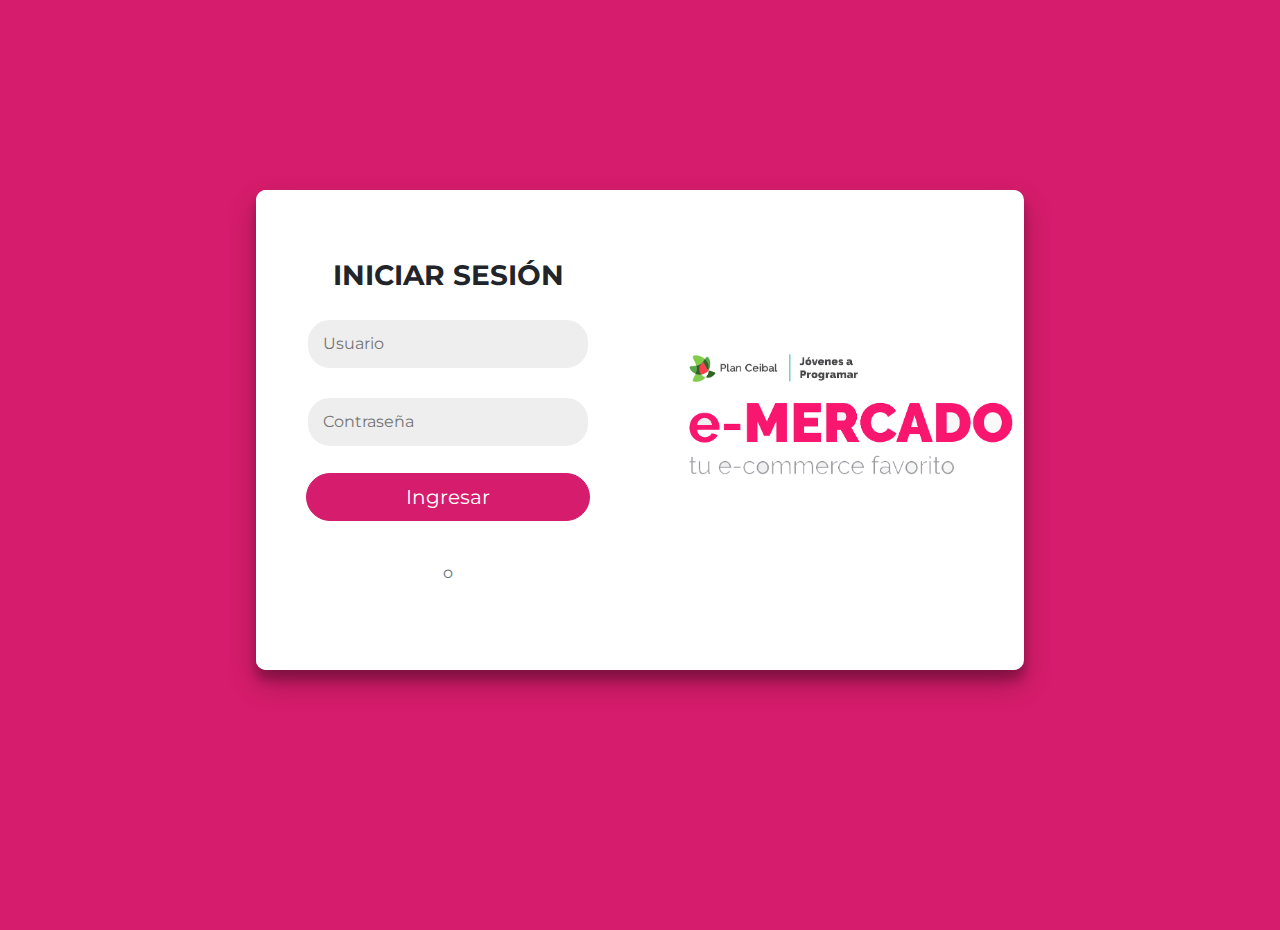
<file: index.html>
<!DOCTYPE html> 
<html lang="es-UY">
<head>
<meta charset=UTF-8>
<meta name="viewport" content="width=device-width, inicial-scale=1.0">
<!--login google-->
<meta name="google-signin-scope" content="profile email">
<meta name="google-signin-client_id" content="507664152138-dju1jomabe3nbcaon4oafdlogtuti11f.apps.googleusercontent.com">
<!--logout google-->
<script src="https://apis.google.com/js/platform.js" async defer></script>
<title>INICIAR SESIÓN</title>
<link rel="canonical" href="https://getbootstrap.com/docs/4.3/examples/album/">
  <!-- Bootstrap core CSS -->
  <link href="css/bootstrap.min.css" rel="stylesheet">
  <link href="https://fonts.googleapis.com/css?family=Raleway:300,300i,400,400i,700,700i,900,900i" rel="stylesheet">
<!--fontawesome-->
  <link href="css/font-awesome.min.css" rel="stylesheet">
<!--css-->
  <link href="./css/login.css" rel="stylesheet">
<!--javascript-->
  <script src="js/login.js" type="text/javascript"></script>
  <script src="js/loginGoogle.js" type="text/javascript"></script>
</head>
<body>
  <div class="container" id="container">
  <div class="form-container sign-in-container">
<form id="form">
  <h1>INICIAR SESIÓN</h1>
  <br>
  <input type="text" placeholder="Usuario" id="user">
  <br>
  <input type="password" placeholder="Contraseña" id="pass"><br>
  <button onclick=login() type="button" id="button" class="btn btn-lg btn-primary btn-block btn-brand rounded-pill" value="Ingresar">Ingresar</button><br>
  <!--boton login google-->
  <span class="font-brand-light d-inline-block text-muted mt-3">o</span>
  <div class="gSigninContainer mt-3">
  <div class="g-signin2" data-onsuccess="onSignIn" data-theme="dark"></div>
  </div>
 </form>
  </div>
</div>
  </body>
</html>
</file>
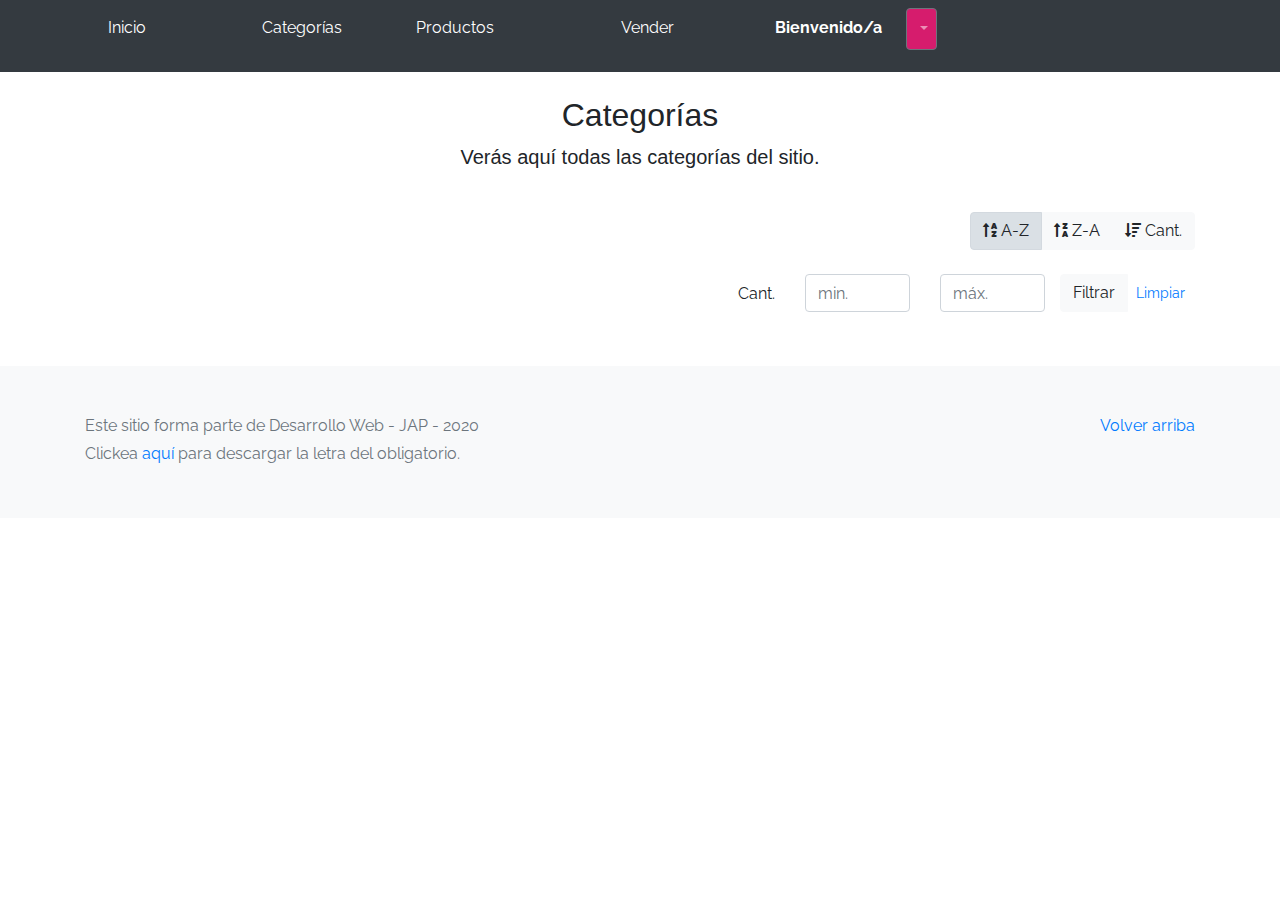
<file: categories.html>
<!DOCTYPE html>
<!-- saved from url=(0049)https://getbootstrap.com/docs/4.3/examples/album/ -->
<html lang="en">
  <head>
    <meta http-equiv="Content-Type" content="text/html; charset=UTF-8">
    <meta name="viewport" content="width=device-width, initial-scale=1, shrink-to-fit=no">
    <meta name="description" content="">
    <title>eMercado - Todo lo que busques está aquí</title>
<!-- bootstrap-->
    <link rel="canonical" href="https://getbootstrap.com/docs/4.3/examples/album/">
    <link href="css/bootstrap.min.css" rel="stylesheet">
    <link href="https://fonts.googleapis.com/css?family=Raleway:300,300i,400,400i,700,700i,900,900i" rel="stylesheet">
<!--fontawesome-->
    <link href="css/font-awesome.min.css" rel="stylesheet">
<!--javascript-->
    <script src="/js/init.js" type="text/javascript"></script>
<!--css-->
    <link href="css/styles.css" rel="stylesheet">
<!--logout google-->
<meta name="google-signin-client_id" content="507664152138-dju1jomabe3nbcaon4oafdlogtuti11f.apps.googleusercontent.com">
  <script src="https://apis.google.com/js/platform.js" async defer></script>
  </head>
  <body>
<!--barra de arriba-->
<nav class="navbar navbar-expand-lg navbar-dark bg-dark">
  <div class="container d-flex flex-column flex-md-row justify-content-between">
  <button class="navbar-toggler" type="button" data-toggle="collapse" data-target="#navbarSupportedContent" aria-controls="navbarSupportedContent" aria-expanded="false" aria-label="Toggle navigation">
    <span class="navbar-toggler-icon"></span>
  </button>
  <div class="collapse navbar-collapse" id="navbarSupportedContent">
    <ul class="navbar-nav mr-auto">
      <li class="nav-item col-3 active">
  <a class="nav-link py-2 d-md-inline-block" href="index.html">Inicio</a>
  </li>
  <li class="nav-item col-3 active">
  <a class="nav-link py-2  d-md-inline-block" href="categories.html">Categorías</a>
  </li>
  <li class="nav-item col-4 active">
  <a class="nav-link py-2 d-none d-md-inline-block" href="products.html">Productos</a>
  </li>
  <li class="nav-item col-3 active">
  <a class="nav-link py-2 d-none d-md-inline-block" href="sell.html">Vender</a>
  </li>
  <li class="nav-item col-3 active">
  <p class="nav-link py-2 d-none d-md-inline-block"  style="color: white; font-weight: bold;">Bienvenido/a</p>
  </li>
<!--menú desplegable bootstrap-->
<li class="nav-item dropdown">
<button style="background-color: #d61c6d;" class="nav-link btn btn-secondary dropdown-toggle" type="button" id="dropdownMenuButton" data-toggle="dropdown" aria-haspopup="true" aria-expanded="false">
<span style="color: white; font-weight: bold;" id="user"></span>
</button>
<div class="dropdown-menu" aria-labelledby="dropdownMenuButton" style="color: #d61c6d;">
<a class="dropdown-item" href="cart.html"><i class="fas fa-shopping-cart"></i> Mi carrito <badge class="badge badge-secondary badge-pill" id="cantproducto"></badge></a>
<a class="dropdown-item" href="my-profile.html"><i class="fas fa-address-card"></i> Mi perfil</a>
<div class="dropdown-divider"></div>
<a class="dropdown-item" onclick="signOut();"><i class="fas fa-door-open"></i> Salir</a>
</div>
</li>
</ul>
</div>
</div>
</div>
</nav>
    <main role="main" class="pb-5">
        <div class="text-center p-4">
<!-- título y subtítulo-->
            <h2>Categorías</h2>
            <p class="lead">Verás aquí todas las categorías del sitio.</p>
        </div>
<!-- botones que ordenan A-Z / Z-A y por cantidad-->
        <div class="container">
            <div class="row">
                <div class="col text-right">
                    <div class="btn-group btn-group-toggle mb-4" data-toggle="buttons">
                        <label class="btn btn-light active" id="sortAsc" >
                            <input type="radio" name="options" autocomplete="off" checked><i class="fas fa-sort-alpha-up"></i> A-Z
                        </label>
                        <label class="btn btn-light" id="sortDesc" >
                            <input type="radio" name="options" autocomplete="off"><i class="fas fa-sort-alpha-up-alt"></i> Z-A
                        </label>
                        <label class="btn btn-light" id="sortByCount" >
                            <input type="radio" name="options" autocomplete="off"><i class="fas fa-sort-amount-down mr-1"></i>Cant.
                        </label>
                    </div>
                </div>
            </div>
<!--form para ingresar cantidad mínima y máxima / botones de filtro y limpiar-->
            <div class="row justify-content-end">
              <div class="col-md-6"></div>
                <div class="col-md-6 col-sm-12 mb-1 container">
                  <div class="row container p-0 m-0">
                    <div class="col">
                      <p class="font-weight-normal text-right my-2">Cant.</p>
                    </div>
                    <div class="col">
                      <input class="form-control" type="number" placeholder="min." id="rangeFilterCountMin">
                    </div>
                    <div class="col">
                      <input class="form-control" type="number" placeholder="máx." id="rangeFilterCountMax">
                    </div>
                    <div class="col-3 p-0">
                      <div class="btn-group" role="group">
                        <button class="btn btn-light btn-block" id="rangeFilterCount">Filtrar</button>
                        <button class="btn btn-link btn-sm" id="clearRangeFilter">Limpiar</button>
                      </div>
                    </div>
                  </div>
                </div>
            </div>
<!--lista de las categorías-->
            <div class="row"><div class="list-group" id="cat-list-container"></div></div>
        </div> <!--div del container-->
    </main>
    <footer class="text-muted bg-light">
      <div class="container">
        <p class="float-right">
          <a href="#">Volver arriba</a>
        </p>
        <p>Este sitio forma parte de Desarrollo Web - JAP - 2020</p>
        <p>Clickea <a target="_blank" href="Letra.pdf">aquí</a> para descargar la letra del obligatorio.</p>
      </div>
    </footer>
    <div id="spinner-wrapper"><div class="lds-ring"><div></div><div></div><div></div><div></div></div></div>
  <!--javascript-->
  <script src="js/jquery-3.4.1.min.js"></script>
  <script src="js/bootstrap.bundle.min.js"></script>
  <script src="js/init.js"></script>
  <script src="js/categories.js"></script>
  <script src="js/login.js"></script>
  <script src="js/loginGoogle.js"></script>
  <!--javascript logout google-->
  <script src="https://apis.google.com/js/platform.js?onload=onLoad" async defer></script>
  <!--variable del usuario para el local storage-->
  <script>     
    var usuario = localStorage.getItem('user');
      document.getElementById('user').innerHTML = usuario;
      </script>
</body>
</html>
</file>
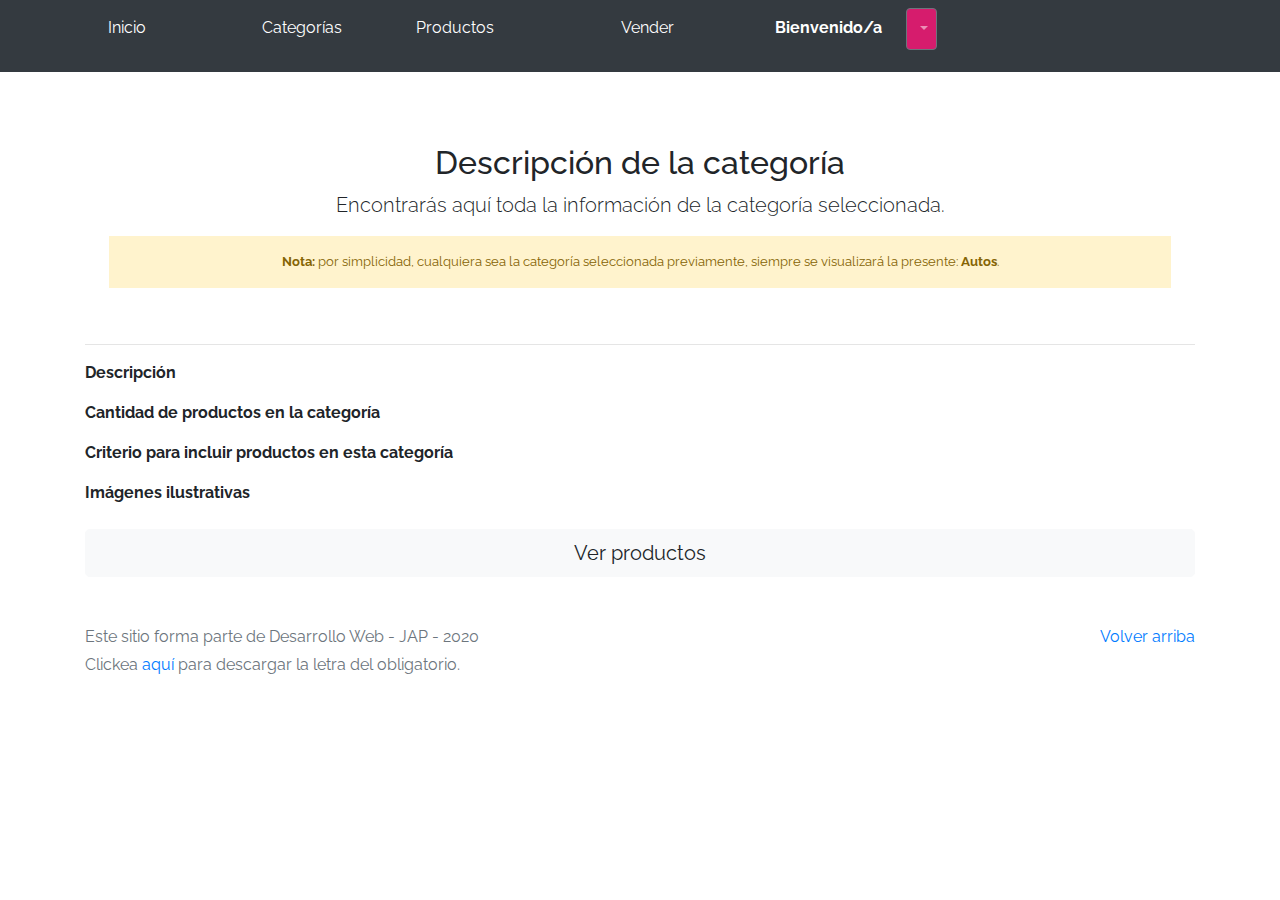
<file: category-info.html>
<!DOCTYPE html>
<!-- saved from url=(0049)https://getbootstrap.com/docs/4.3/examples/album/ -->
<html lang="en">

<head>
  <meta http-equiv="Content-Type" content="text/html; charset=UTF-8">
  <meta name="viewport" content="width=device-width, initial-scale=1, shrink-to-fit=no">
  <meta name="description" content="">
  <title>eMercado - Todo lo que busques está aquí</title>
    <!-- bootstrap -->
  <link href="css/bootstrap.min.css" rel="stylesheet">
  <link rel="canonical" href="https://getbootstrap.com/docs/4.3/examples/album/">
  <link href="https://fonts.googleapis.com/css?family=Raleway:300,300i,400,400i,700,700i,900,900i" rel="stylesheet">
  <!--css-->
  <link href="css/styles.css" rel="stylesheet">
  <!--javascript-->
  <script src="/js/init.js" type="text/javascript"></script>
<!--logout google-->
<meta name="google-signin-client_id" content="507664152138-dju1jomabe3nbcaon4oafdlogtuti11f.apps.googleusercontent.com">
<script src="https://apis.google.com/js/platform.js" async defer></script>
</head>
<body>
<!--barra de arriba-->
<nav class="navbar navbar-expand-lg navbar-dark bg-dark">
  <div class="container d-flex flex-column flex-md-row justify-content-between">
  <button class="navbar-toggler" type="button" data-toggle="collapse" data-target="#navbarSupportedContent" aria-controls="navbarSupportedContent" aria-expanded="false" aria-label="Toggle navigation">
    <span class="navbar-toggler-icon"></span>
  </button>
  <div class="collapse navbar-collapse" id="navbarSupportedContent">
    <ul class="navbar-nav mr-auto">
      <li class="nav-item col-3 active">
  <a class="nav-link py-2 d-md-inline-block" href="index.html">Inicio</a>
  </li>
  <li class="nav-item col-3 active">
  <a class="nav-link py-2  d-md-inline-block" href="categories.html">Categorías</a>
  </li>
  <li class="nav-item col-4 active">
  <a class="nav-link py-2 d-none d-md-inline-block" href="products.html">Productos</a>
  </li>
  <li class="nav-item col-3 active">
  <a class="nav-link py-2 d-none d-md-inline-block" href="sell.html">Vender</a>
  </li>
  <li class="nav-item col-3 active">
  <p class="nav-link py-2 d-none d-md-inline-block"  style="color: white; font-weight: bold;">Bienvenido/a</p>
  </li>
<!--menú desplegable bootstrap-->
<li class="nav-item dropdown">
<button style="background-color: #d61c6d;" class="nav-link btn btn-secondary dropdown-toggle" type="button" id="dropdownMenuButton" data-toggle="dropdown" aria-haspopup="true" aria-expanded="false">
<span style="color: white; font-weight: bold;" id="user"></span>
</button>
<div class="dropdown-menu" aria-labelledby="dropdownMenuButton" style="color: #d61c6d;">
<a class="dropdown-item" href="cart.html"><i class="fas fa-shopping-cart"></i> Mi carrito <badge class="badge badge-secondary badge-pill" id="cantproducto"></badge></a>
<a class="dropdown-item" href="my-profile.html"><i class="fas fa-address-card"></i> Mi perfil</a>
<div class="dropdown-divider"></div>
<a class="dropdown-item" onclick="signOut();"><i class="fas fa-door-open"></i> Salir</a>
</div>
</li>
</ul>
</div>
</div>
</div>
</nav>
  <main role="main">
    <div class="container mt-5">
      <div class="text-center p-4">
        <h2>Descripción de la categoría</h2>
        <p class="lead">Encontrarás aquí toda la información de la categoría seleccionada.</p>
        <p class="small alert-warning py-3"><strong>Nota: </strong>por simplicidad, cualquiera sea la categoría
          seleccionada previamente, siempre se visualizará la presente: <strong>Autos</strong>.</p>
      </div>
      <h3 id="categoryName"></h3>
      <hr class="my-3">
      <dl>
        <dt>Descripción</dt>
        <dd>
          <p id="categoryDescription"></p>
        </dd>

        <dt>Cantidad de productos en la categoría</dt>
        <dd>
          <p id="productCount"></p>
        </dd>

        <dt>Criterio para incluir productos en esta categoría</dt>
        <dd>
          <p id="productCriteria"></p>
        </dd>
        <dt>Imágenes ilustrativas</dt>
        <dd>
          <div class="row text-center text-lg-left pt-2" id="productImagesGallery">
          </div>
        </dd>
      </dl>
      <a type="button" class="btn btn-light btn-lg btn-block" href="products.html">Ver productos</a>
    </div>
  </main>
  <footer class="text-muted">
    <div class="container">
      <p class="float-right">
        <a href="#">Volver arriba</a>
      </p>
      <p>Este sitio forma parte de Desarrollo Web - JAP - 2020</p>
      <p>Clickea <a target="_blank" href="Letra.pdf">aquí</a> para descargar la letra del obligatorio.</p>
    </div>
  </footer>
  <div id="spinner-wrapper">
    <div class="lds-ring">
      <div></div>
      <div></div>
      <div></div>
      <div></div>
    </div>
  </div>
  <!--javascript-->
  <script src="js/jquery-3.4.1.min.js"></script>
  <script src="js/bootstrap.bundle.min.js"></script>
  <script src="js/init.js"></script>
  <script src="js/category-info.js"></script>
  <script src="js/login.js"></script>
  <script src="js/loginGoogle.js"></script>
  <script>     
    var usuario = localStorage.getItem('user');
      document.getElementById('user').innerHTML = usuario;
      </script>
</body>

</html>
</file>
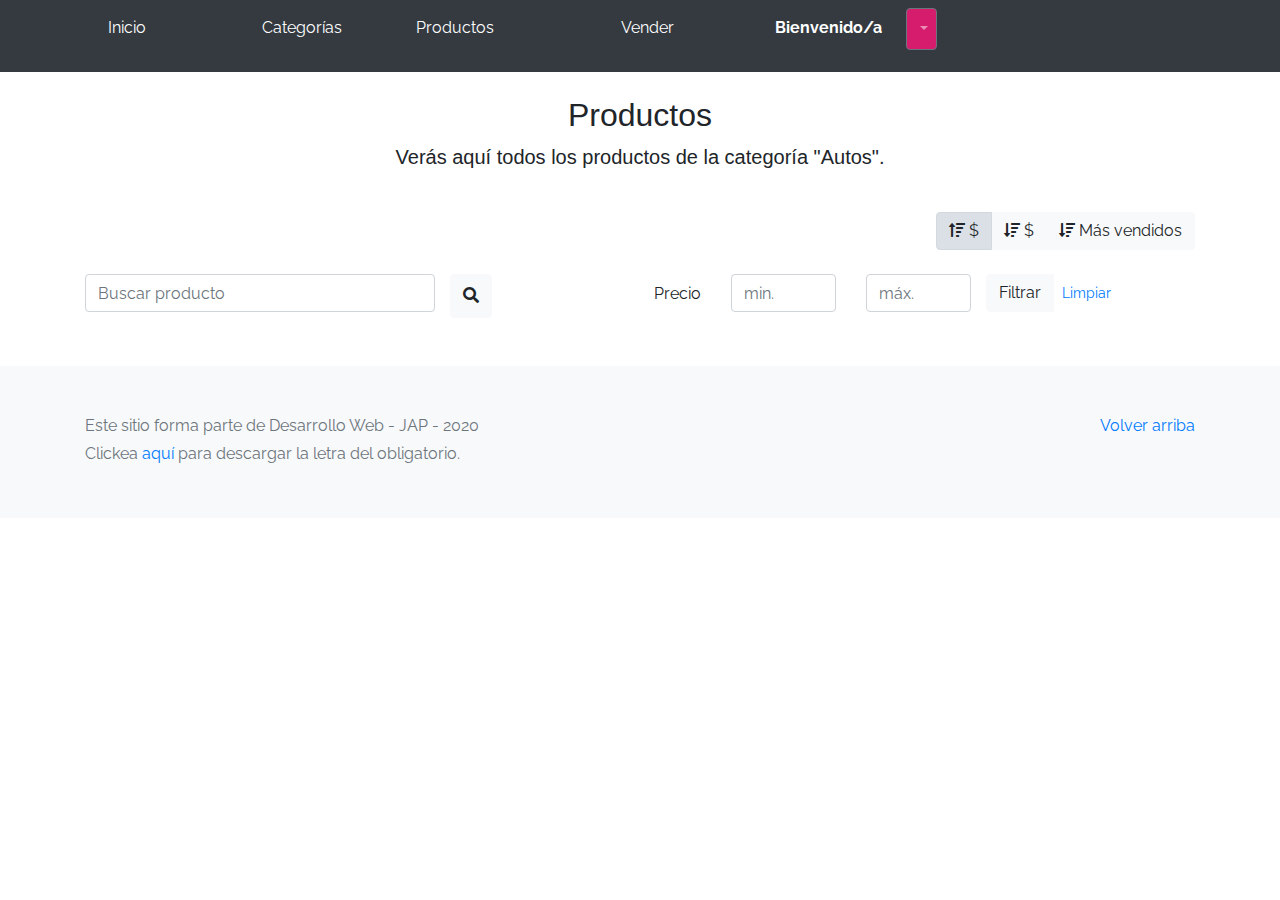
<file: products.html>
<!DOCTYPE html>
<!-- saved from url=(0049)https://getbootstrap.com/docs/4.3/examples/album/ -->
<html lang="en">
  <head>
    <meta http-equiv="Content-Type" content="text/html; charset=UTF-8">
    <meta name="viewport" content="width=device-width, initial-scale=1, shrink-to-fit=no">
    <meta name="description" content="">
    <title>eMercado - Todo lo que busques está aquí</title>
  <!--bootstrap-->
  <link href="css/bootstrap.min.css" rel="stylesheet">
    <link rel="canonical" href="https://getbootstrap.com/docs/4.3/examples/album/">
    <link href="https://fonts.googleapis.com/css?family=Raleway:300,300i,400,400i,700,700i,900,900i" rel="stylesheet">
  <!--fontawesome-->
    <link href="css/font-awesome.min.css" rel="stylesheet">
  <!--css-->
    <link href="css/styles.css" rel="stylesheet">
  </head>
  <body>
  <!--barra de arriba-->
<nav class="navbar navbar-expand-lg navbar-dark bg-dark">
  <div class="container d-flex flex-column flex-md-row justify-content-between">
  <button class="navbar-toggler" type="button" data-toggle="collapse" data-target="#navbarSupportedContent" aria-controls="navbarSupportedContent" aria-expanded="false" aria-label="Toggle navigation">
    <span class="navbar-toggler-icon"></span>
  </button>
  <div class="collapse navbar-collapse" id="navbarSupportedContent">
    <ul class="navbar-nav mr-auto">
      <li class="nav-item col-3 active">
  <a class="nav-link py-2 d-md-inline-block" href="index.html">Inicio</a>
  </li>
  <li class="nav-item col-3 active">
  <a class="nav-link py-2  d-md-inline-block" href="categories.html">Categorías</a>
  </li>
  <li class="nav-item col-4 active">
  <a class="nav-link py-2 d-none d-md-inline-block" href="products.html">Productos</a>
  </li>
  <li class="nav-item col-3 active">
  <a class="nav-link py-2 d-none d-md-inline-block" href="sell.html">Vender</a>
  </li>
  <li class="nav-item col-3 active">
  <p class="nav-link py-2 d-none d-md-inline-block"  style="color: white; font-weight: bold;">Bienvenido/a</p>
  </li>
<!--menú desplegable bootstrap-->
<li class="nav-item dropdown">
<button style="background-color: #d61c6d;" class="nav-link btn btn-secondary dropdown-toggle" type="button" id="dropdownMenuButton" data-toggle="dropdown" aria-haspopup="true" aria-expanded="false">
<span style="color: white; font-weight: bold;" id="user"></span>
</button>
<div class="dropdown-menu" aria-labelledby="dropdownMenuButton" style="color: #d61c6d;">
<a class="dropdown-item" href="cart.html"><i class="fas fa-shopping-cart"></i> Mi carrito <badge class="badge badge-secondary badge-pill" id="cantproducto"></badge></a>
<a class="dropdown-item" href="my-profile.html"><i class="fas fa-address-card"></i> Mi perfil</a>
<div class="dropdown-divider"></div>
<a class="dropdown-item" onclick="signOut();"><i class="fas fa-door-open"></i> Salir</a>
</div>
</li>
</ul>
</div>
</div>
</div>
</nav>
    <main role="main" class="pb-5">
        <div class="text-center p-4">
            <h2>Productos</h2>
            <p class="lead">Verás aquí todos los productos de  la categoría "Autos".</p>
        </div>
        <div class="container">
            <div class="row">
                <div class="col text-right">
                    <div class="btn-group btn-group-toggle mb-4" data-toggle="buttons">
                        <label class="btn btn-light active" id="sortAsc" >
 <input type="radio" name="options" autocomplete="off" checked><i class="fas fa-sort-amount-up mr-1"></i>$
                        </label>
                        <label class="btn btn-light" id="sortDesc" >
                            <input type="radio" name="options" autocomplete="off"><i class="fas fa-sort-amount-down mr-1"></i>$
                        </label>
                        <label class="btn btn-light" id="sortByCount" >
                            <input type="radio" name="options" autocomplete="off"><i class="fas fa-sort-amount-down mr-1"></i>Más vendidos
                        </label>
                    </div>
                </div>
            </div>
            <div class="row justify-content-end">
<!--buscador-->
<div class="col-md-4">
<input type="text" class="form-control" placeholder="Buscar producto" id="search" name="search">
</div>
<button type="submit" class="btn btn-light"><i class="fas fa-search"></i></button>
<!--botones que ordenan por precio y más vendidos-->         
<div class="col-md-6 col-sm-12 mb-1 container">
                  <div class="row container p-0 m-0">
                    <div class="col">
                      <p class="font-weight-normal text-right my-2">Precio</p>
                    </div>
                    <div class="col">
                      <input class="form-control" type="number" placeholder="min." id="rangeFilterCountMin">
                    </div>
                    <div class="col">
                      <input class="form-control" type="number" placeholder="máx." id="rangeFilterCountMax">
                    </div>
                    <div class="col-3 p-0">
                      <div class="btn-group" role="group">
                        <button class="btn btn-light btn-block" id="rangeFilterCount">Filtrar</button>
                        <button class="btn btn-link btn-sm" id="clearRangeFilter">Limpiar</button>
                      </div>
                    </div>
                  </div>
                </div>
            </div>
<!--lista de productos-->
            <div class="row">
                <div class="card-deck" id="cat-list-container">
                </div>
            </div>
        </div>
    </main>
    <footer class="text-muted bg-light">
      <div class="container">
        <p class="float-right">
          <a href="#">Volver arriba</a>
        </p>
        <p>Este sitio forma parte de Desarrollo Web - JAP - 2020</p>
        <p>Clickea <a target="_blank" href="Letra.pdf">aquí</a> para descargar la letra del obligatorio.</p>
      </div>
    </footer>
    <div id="spinner-wrapper"><div class="lds-ring"><div></div><div></div><div></div><div></div></div></div>
<!--javascript-->
    <script src="js/jquery-3.4.1.min.js"></script>
    <script src="js/bootstrap.bundle.min.js"></script>
    <script src="js/init.js"></script>
    <script src="js/products.js"></script>
    <script src="js/searchbar.js"></script>
    <script src="js/login.js"></script>
    <script src="js/loginGoogle.js"></script>
    <!--javascript logout google-->
    <script src="https://apis.google.com/js/platform.js?onload=onLoad" async defer></script>
    <!--variable del usuario para el local storage-->
    <script>     
      var usuario = localStorage.getItem('user');
        document.getElementById('user').innerHTML = usuario;
        </script>
  </body>
  </html>
</file>
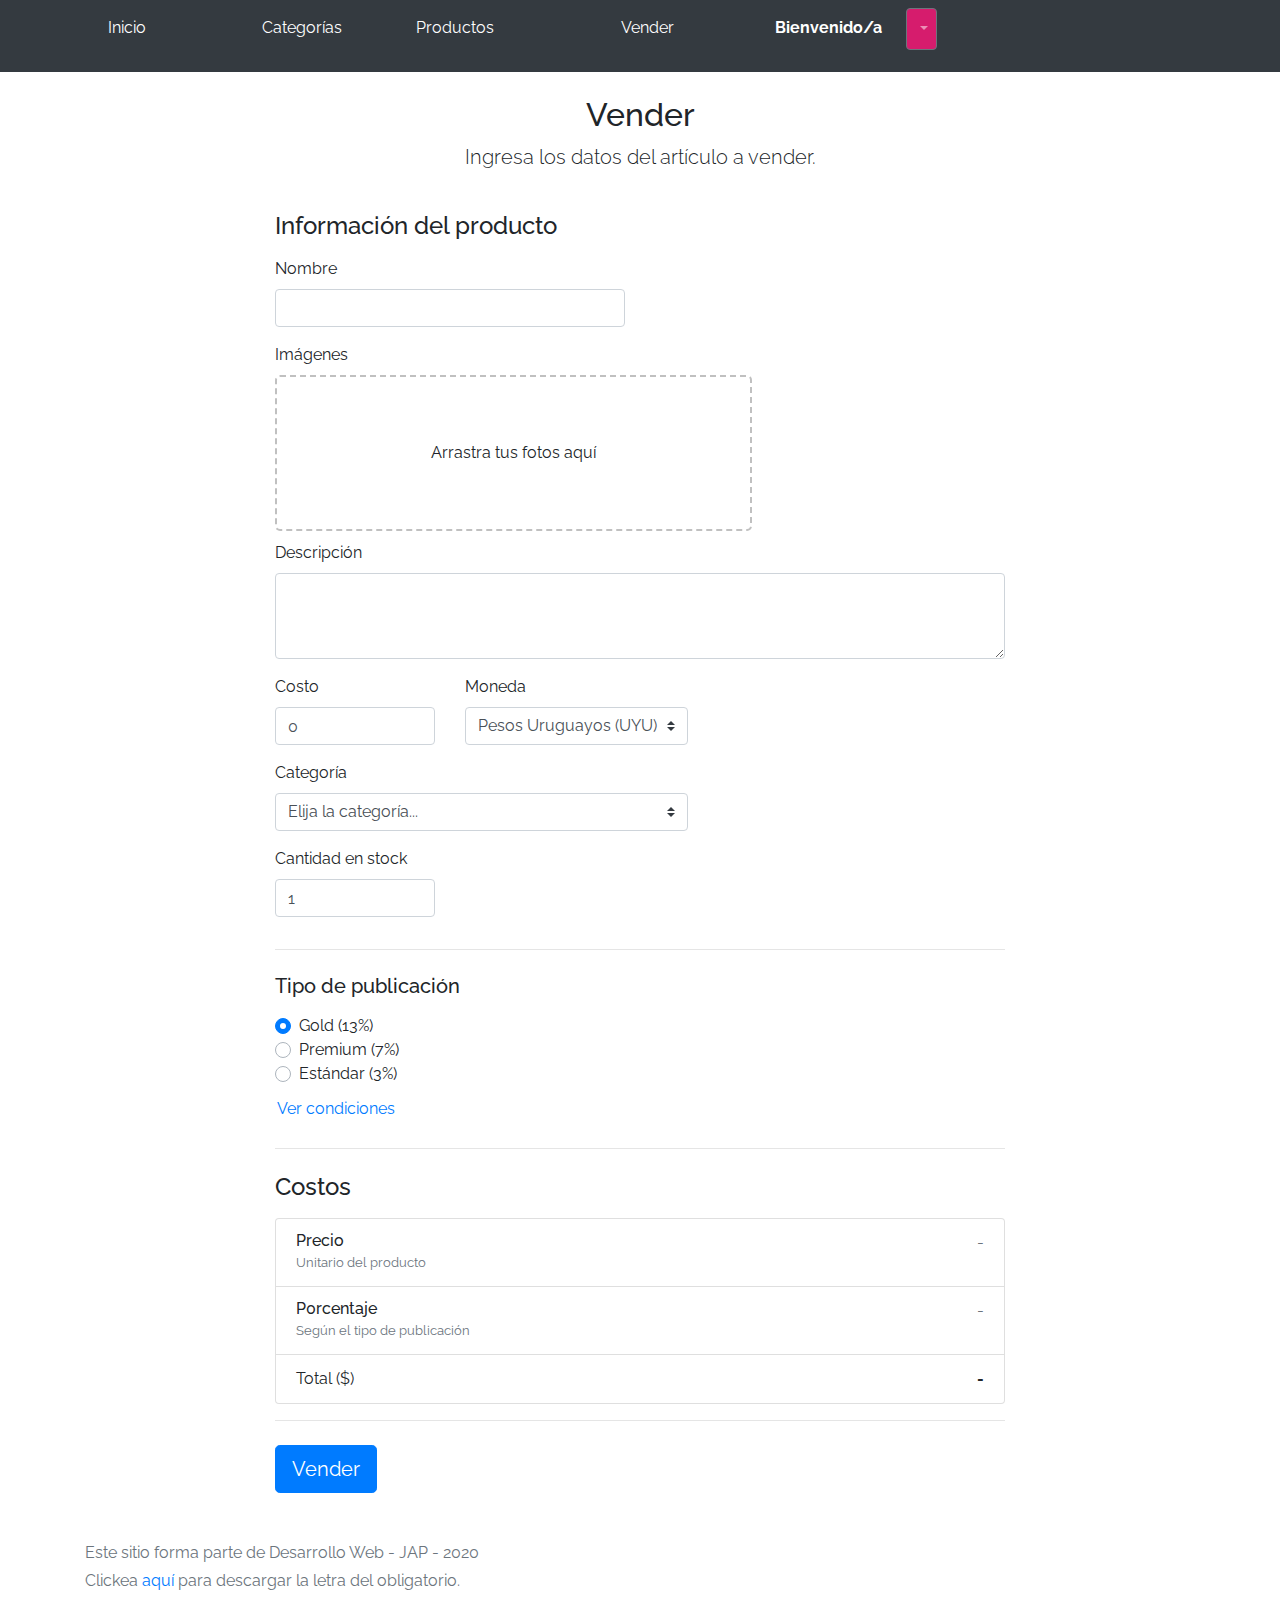
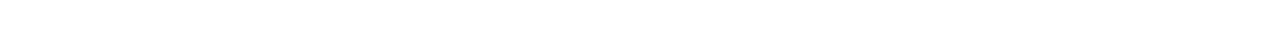
<file: sell.html>
<!DOCTYPE html>
<!-- saved from url=(0049)https://getbootstrap.com/docs/4.3/examples/album/ -->
<html lang="en"><head><meta http-equiv="Content-Type" content="text/html; charset=UTF-8">
    
    <meta name="viewport" content="width=device-width, initial-scale=1, shrink-to-fit=no">
    <meta name="description" content="">
    <title>eMercado - Todo lo que busques está aquí</title>
<!--bootstrap-->
    <link rel="canonical" href="https://getbootstrap.com/docs/4.3/examples/album/">
    <link href="css/bootstrap.min.css" rel="stylesheet">
<!--fontawesome-->
<link href="css/font-awesome.min.css" rel="stylesheet">
<link href="https://fonts.googleapis.com/css?family=Raleway:300,300i,400,400i,700,700i,900,900i" rel="stylesheet">
    <style>
      .bd-placeholder-img {
        font-size: 1.125rem;
        text-anchor: middle;
        -webkit-user-select: none;
        -moz-user-select: none;
        -ms-user-select: none;
        user-select: none;
      }

      @media (min-width: 768px) {
        .bd-placeholder-img-lg {
          font-size: 3.5rem;
        }
      }
    </style>
<!--css-->
    <link href="css/styles.css" rel="stylesheet">
    <link href="css/dropzone.css" rel="stylesheet">
  <!--logout google-->
  <meta name="google-signin-client_id" content="856555132004-cs2kt6m5g1g9p8gauc4ij2ikmoug5fn4.apps.googleusercontent.com">
  <script src="https://apis.google.com/js/platform.js" async defer></script>
  </head>
  <body>
  <!--barra de arriba-->
<nav class="navbar navbar-expand-lg navbar-dark bg-dark">
  <div class="container d-flex flex-column flex-md-row justify-content-between">
  <button class="navbar-toggler" type="button" data-toggle="collapse" data-target="#navbarSupportedContent" aria-controls="navbarSupportedContent" aria-expanded="false" aria-label="Toggle navigation">
    <span class="navbar-toggler-icon"></span>
  </button>
  <div class="collapse navbar-collapse" id="navbarSupportedContent">
    <ul class="navbar-nav mr-auto">
      <li class="nav-item col-3 active">
  <a class="nav-link py-2 d-md-inline-block" href="index.html">Inicio</a>
  </li>
  <li class="nav-item col-3 active">
  <a class="nav-link py-2  d-md-inline-block" href="categories.html">Categorías</a>
  </li>
  <li class="nav-item col-4 active">
  <a class="nav-link py-2 d-none d-md-inline-block" href="products.html">Productos</a>
  </li>
  <li class="nav-item col-3 active">
  <a class="nav-link py-2 d-none d-md-inline-block" href="sell.html">Vender</a>
  </li>
  <li class="nav-item col-3 active">
  <p class="nav-link py-2 d-none d-md-inline-block"  style="color: white; font-weight: bold;">Bienvenido/a</p>
  </li>
<!--menú desplegable bootstrap-->
<li class="nav-item dropdown">
<button style="background-color: #d61c6d;" class="nav-link btn btn-secondary dropdown-toggle" type="button" id="dropdownMenuButton" data-toggle="dropdown" aria-haspopup="true" aria-expanded="false">
<span style="color: white; font-weight: bold;" id="user"></span>
</button>
<div class="dropdown-menu" aria-labelledby="dropdownMenuButton" style="color: #d61c6d;">
<a class="dropdown-item" href="cart.html"><i class="fas fa-shopping-cart"></i> Mi carrito <badge class="badge badge-secondary badge-pill" id="cantproducto"></badge></a>
<a class="dropdown-item" href="my-profile.html"><i class="fas fa-address-card"></i> Mi perfil</a>
<div class="dropdown-divider"></div>
<a class="dropdown-item" onclick="signOut();"><i class="fas fa-door-open"></i> Salir</a>
</div>
</li>
</ul>
</div>
</div>
</div>
</nav>
      <div class="container">
        <div class="text-center p-4">
          <h2>Vender</h2>
          <p class="lead">Ingresa los datos del artículo a vender.</p>
        </div>
        <div class="row justify-content-md-center">
          <div class="col-md-8 order-md-1">
            <h4 class="mb-3">Información del producto</h4>
            <form class="needs-validation" id="sell-info">
              <div class="row">
                <div class="col-md-6 mb-3">
                  <label for="productName">Nombre</label>
                  <input type="text" class="form-control" id="productName" placeholder="" value="" >
                  <div class="invalid-feedback">
                    Ingresa un nombre
                  </div>
                </div>
              </div>
              <div class="row">
                <div class="col-md-8 order-md-1">
                    <label for="zip">Imágenes</label>
                    <div class="needsclick dz-clickable" id="file-upload">
                      <div class="dz-message needsclick">
                        Arrastra tus fotos aquí<br>
                      </div>
                    </div>
                </div>
              </div>
              <div class="row">
                  <div class="col-md-12 mb-3">
                      <label for="productDescription">Descripción</label>
                      <textarea class="form-control" id="productDescription" rows="3"></textarea>
                  </div>
                </div>
              <div class="row">
                <div class="col-md-3 mb-3">
                  <label for="zip">Costo</label>
                  <input type="number" class="form-control" id="productCostInput" placeholder="" required="" value="0" min="0">
                  <div class="invalid-feedback">
                    El costo debe ser mayor que 0.
                  </div>
                </div>
                <div class="col-md-4 mb-3">
                    <label for="state">Moneda</label>
                    <select class="custom-select d-block w-100" id="productCurrency" required="">
                      <option selected>Pesos Uruguayos (UYU)</option>
                      <option>Dólares (USD)</option>
                    </select>
                    <div class="invalid-feedback">
                      Ingresa una categoría válida.
                    </div>
                  </div>
              </div>
              <div class="row">
                  <div class="col-md-7 mb-3">
                  <label for="state">Categoría</label>
                  <select class="custom-select d-block w-100" id="productCategory">
                    <option value="">Elija la categoría...</option>
                    <option>Autos</option>
                    <option>Juguetes</option>
                    <option>Muebles</option>
                    <option>Herramientas</option>
                    <option>Computadoras</option>
                    <option>Vestimenta</option>
                  </select>
                  <div class="invalid-feedback">
                    Por favor ingresa una categoría válida.
                  </div>
                </div>
              </div>
              <div class="row">
                  <div class="col-md-3 mb-3">
                    <label for="productCountInput">Cantidad en stock</label>
                    <input type="number" class="form-control" id="productCountInput" placeholder="" required="" value="1" min="0">
                    <div class="invalid-feedback">
                      La cantidad es requerida.
                    </div>
                  </div>
                </div>
              <hr class="mb-4">
              <h5 class="mb-3">Tipo de publicación</h5>
              <div class="d-block my-3">
                <div class="custom-control custom-radio">
                  <input id="goldradio" name="publicationType" type="radio" class="custom-control-input" checked="" required="">
                  <label class="custom-control-label" for="goldradio">Gold (13%)</label>
                </div>
                <div class="custom-control custom-radio">
                  <input id="premiumradio" name="publicationType" type="radio" class="custom-control-input" required="">
                  <label class="custom-control-label" for="premiumradio">Premium (7%)</label>
                </div>
                <div class="custom-control custom-radio">
                  <input id="standardradio" name="publicationType" type="radio" class="custom-control-input" required="">
                  <label class="custom-control-label" for="standardradio">Estándar (3%)</label>
                </div>
                <div class="row">
                  <button type="button" class="m-1 btn btn-link" data-toggle="modal" data-target="#contidionsModal">Ver condiciones</button>
                </div>
              </div>
              <hr class="mb-4">
              <h4 class="mb-3">Costos</h4>
              <ul class="list-group mb-3">
                  <li class="list-group-item d-flex justify-content-between lh-condensed">
                    <div>
                      <h6 class="my-0">Precio</h6>
                      <small class="text-muted">Unitario del producto</small>
                    </div>
                    <span class="text-muted" id="productCostText">-</span>
                  </li>
                  <li class="list-group-item d-flex justify-content-between lh-condensed">
                    <div>
                      <h6 class="my-0">P0rcentaje</h6>
                      <small class="text-muted">Según el tipo de publicación</small>
                    </div>
                    <span class="text-muted" id="comissionText">-</span>
                  </li>
                  <li class="list-group-item d-flex justify-content-between">
                    <span>Total ($)</span>
                    <strong id="totalCostText">-</strong>
                  </li>
                </ul>
              <hr class="mb-4">
              <button class="btn btn-primary btn-lg" type="submit">Vender</button>
            </form>
          </div>
        </div>
      </div>
      <footer class="text-muted">
        <div class="container">
            <p>Este sitio forma parte de Desarrollo Web - JAP - 2020</p>
            <p>Clickea <a target="_blank" href="Letra.pdf">aquí</a> para descargar la letra del obligatorio.</p>
        </div>
      </footer>
      <div class="alert fade" role="alert" id="alertResult">
          <span id="resultSpan"></span>
          <button type="button" class="close" data-dismiss="alert" aria-label="Close">
              <span aria-hidden="true">&times;</span>
          </button>
      </div>

      <div class="modal fade" tabindex="-1" role="dialog" id="contidionsModal">
        <div class="modal-dialog" role="document">
          <div class="modal-content">
            <div class="modal-header">
              <h5 class="modal-title">Condiciones de publicación</h5>
              <button type="button" class="close" data-dismiss="modal" aria-label="Close">
                <span aria-hidden="true">&times;</span>
              </button>
            </div>
            <div class="modal-body">
              <div class="container">
                  <div class="row">
                      <h5 class="text-warning">Gold (13%)</h5>
                      <p class="muted text-justify">Tu producto se verá de forma promocionada en portada, además de las condiciones de Premium y Estándar.</p>
                  </div>
                  <hr>
                  <div class="row">
                      <h5 class="text-primary">Stándar (7%)</h5>
                      <p class="muted text-justify">Se mostrará el producto en los primeros lugares de resultados de búsqueda, así cómo cuando se ingrese a la categoría que pertenezca.</p>
                  </div>
                  <hr>
                  <div class="row">
                      <h5 class="text-secondary">Estándar (3%)</h5>
                      <p class="muted text-justify">El producto se listará en la categoría correspondiente, así como en los resultados de búsquedas que coincidan con las palabras claves en el nombre.</p>
                  </div>
              </div>
            </div>
            <div class="modal-footer">
              <button type="button" class="btn btn-primary" data-dismiss="modal">Cerrar</button>
            </div>
          </div>
        </div>
      </div>
      <div id="spinner-wrapper"><div class="lds-ring"><div></div><div></div><div></div><div></div></div></div>
      <script src="js/jquery-3.4.1.min.js"></script>
      <script src="js/bootstrap.bundle.min.js"></script>
      <script src="js/dropzone.js"></script>
      <script src="js/init.js"></script>
      <script src="js/sell.js"></script>
      <script src="js/login.js"></script>
      <script src="js/loginGoogle.js"></script>
      <!--javascript logout google-->
      <script src="https://apis.google.com/js/platform.js?onload=onLoad" async defer></script>
      <!--variable del usuario para el local storage-->
      <script>     
        var usuario = localStorage.getItem('user');
          document.getElementById('user').innerHTML = usuario;
          </script>
    </body>
    </html>
</file>
<file: css/login.css>
@import url('https://fonts.googleapis.com/css?family=Montserrat:400,800');

* {
	box-sizing: border-box;
}
@keyframes desliz{
    0%{
        margin-top: 150%;
    }
    60%{
        margin-top: -5%;
    }
    100%{
        margin-top: 0%;
    
    }
}

body {
	background: #d61c6c;
	display: flex;
	justify-content: center;
	align-items: center;
	flex-direction: column;
	font-family: 'Montserrat', sans-serif;
	height: 100vh;
	margin: -20px 0 50px;
}

h1 {
	font-weight: bold;
    margin: 0;
    font-size: 28px;
  
}

form {
	background-color: #fff;
	display: flex;
	align-items: center;
	justify-content: center;
	flex-direction: column;
	padding: 0 50px;
	height: 100%;
    text-align: center;
    animation: desliz 1.5s;
    
}

input {
	background-color: #eee;
	padding: 12px 15px;
	margin: 1px 0;
    width: 100%;
    border: 2px solid #fff;
    border-radius: 24px;
}

input:hover {
    width: 120%;
    border: 2px solid #d61c6c;
}

.container {
	background-color: #fff;
	border-radius: 10px;
  	box-shadow: 0 14px 28px rgba(0,0,0,0.25), 
			0 10px 10px rgba(0,0,0,0.22);
	position: relative;
	overflow: hidden;
	width: 768px;
	max-width: 100%;
    min-height: 480px;
    background-image: url("../img/login.png");
    background-repeat: no-repeat;
    background-size: 45%;
    background-position-x: right;
    background-position-y: 150px;
}


.form-container {
	position: absolute;
	top: 0;
	height: 100%;
}

.sign-in-container {
	left: 0;
	width: 50%;
	z-index: 2;
}

.btn-primary {
    background-color: #d61c6c;
    border-color: #d61c6c;
}
<<<<<<< Updated upstream
.btn.btn-primary:focus,
.btn.btn-primary:active,
.btn.btn-primary:hover {
   background-color: hsl(334, 81%, 24%); 
=======
@keyframes animate {
    0% {
        background-position: 0%;
    }
    100% {
        background-position: 4000%;
    }

}
.btn-primary:hover {
    animation: animate 4637467s;
   background:linear-gradient( 90deg,  hsl(334, 97%, 64%), #d61c6c, white);
>>>>>>> Stashed changes
border-color: white;
}
/* Google Button */

.abcRioButtonBlue {
    background-color: #d61c6c !important;
}

.abcRioButtonBlue:hover {
    background-color:hsl(334, 81%, 24%) !important;
    border: none;
    
}

.abcRioButtonContents {
    font-family: "Montserrat";   
    line-height: 40px !important;
    color: #f5f5f5 !important;

}

.abcRioButton {
    border-radius: 20px !important;
    width: 200px !important;
    height: 42px !important;
    background-color: #d61c6c;

}

.abcRioButton:hover {
    box-shadow: none;
}

.abcRioButtonBlue .abcRioButtonIcon {
    border-radius: 50% !important;
}

.abcRioButtonIcon {
    margin-top: 3px !important;
    margin-left: 3px !important;
}
</file>
<file: css/styles.css>
.jumbotron, .card-body, .container, .site-header{
    font-family: 'Raleway', serif !important;
}

.jumbotron .display-4{
    font-weight: bold;
}

.jumbotron {
  height: 50vh;
  padding: 5em inherit;
  margin-bottom: 0;
  background-color: #53C0FB;
  background: url('../img/cover_back.png');
  background-size: cover;
  background-position: center;
  background-repeat: no-repeat;
  color: black;
  font-weight: bold;
}

@media (min-width: 768px) {
  .jumbotron {
    padding-top: 6rem;
    padding-bottom: 6rem;
  }
}

.jumbotron p:last-child {
  margin-bottom: 0;
}

.jumbotron-heading {
  font-weight: 300;
}

.jumbotron .container {
  max-width: 40rem;
  background-color: rgba(255, 255, 255, 0.5);
  border-radius: 10px;
  text-shadow: 1px 1px 2px grey;
}

.jumbotron .lead{
  font-size: 38px;
}

footer {
  padding-top: 3rem;
  padding-bottom: 3rem;
}

footer p {
  margin-bottom: .25rem;
}

.site-header a {
  color: white;
  transition: ease-in-out color .15s;
}

.light-text {
  color: white;
}

.site-header .dropdown-menu a {
  color: black;
}

.dropzone{
  border: 2px dashed #0087F7;
  border-radius: 5px;
  background: white;
}

.alert{
  position: fixed;
  top:80px;
  width: 50%;
  left: 50%;
  transform: translate(-50%, 0);
}

.lds-ring {
  display: inline-block;
  position: relative;
  width: 64px;
  height: 64px;
  top:50%;
  left: 50%;
}
.lds-ring div {
  box-sizing: border-box;
  display: block;
  position: absolute;
  width: 51px;
  height: 51px;
  margin: 6px;
  border: 6px solid #fff;
  border-radius: 50%;
  animation: lds-ring 1.2s cubic-bezier(0.5, 0, 0.5, 1) infinite;
  border-color: #fff transparent transparent transparent;
}
.lds-ring div:nth-child(1) {
  animation-delay: -0.45s;
}
.lds-ring div:nth-child(2) {
  animation-delay: -0.3s;
}
.lds-ring div:nth-child(3) {
  animation-delay: -0.15s;
}
@keyframes lds-ring {
  0% {
    transform: rotate(0deg);
  }
  100% {
    transform: rotate(360deg);
  }
}

#spinner-wrapper{
  position: fixed;
  background-color: rgba(0,0,0,0.5);
  width:100%;
  height: 100%;
  top:0;
  left:0;
  z-index: 1021;
  display: none;
}

a.custom-card,
a.custom-card:hover {
  color: inherit;
  text-decoration: inherit;
}

.checked {
  color: orange;
}
</file>
<file: css/dropzone.css>
/*
 * The MIT License
 * Copyright (c) 2012 Matias Meno <m@tias.me>
 */
.dropzone, .dropzone * {
  box-sizing: border-box; }

.dropzone {
  position: relative; }
  .dropzone .dz-preview {
    position: relative;
    display: inline-block;
    width: 120px;
    margin: 0.5em; }
    .dropzone .dz-preview .dz-progress {
      display: block;
      height: 15px;
      border: 1px solid #aaa; }
      .dropzone .dz-preview .dz-progress .dz-upload {
        display: block;
        height: 100%;
        width: 0;
        background: green; }
    .dropzone .dz-preview .dz-error-message {
      color: red;
      display: none; }
    .dropzone .dz-preview.dz-error .dz-error-message, .dropzone .dz-preview.dz-error .dz-error-mark {
      display: block; }
    .dropzone .dz-preview.dz-success .dz-success-mark {
      display: block; }
    .dropzone .dz-preview .dz-error-mark, .dropzone .dz-preview .dz-success-mark {
      position: absolute;
      display: none;
      left: 30px;
      top: 30px;
      width: 54px;
      height: 58px;
      left: 50%;
      margin-left: -27px; }

@-webkit-keyframes passing-through {
  0% {
    opacity: 0;
    -webkit-transform: translateY(40px);
    -moz-transform: translateY(40px);
    -ms-transform: translateY(40px);
    -o-transform: translateY(40px);
    transform: translateY(40px); }
  30%, 70% {
    opacity: 1;
    -webkit-transform: translateY(0px);
    -moz-transform: translateY(0px);
    -ms-transform: translateY(0px);
    -o-transform: translateY(0px);
    transform: translateY(0px); }
  100% {
    opacity: 0;
    -webkit-transform: translateY(-40px);
    -moz-transform: translateY(-40px);
    -ms-transform: translateY(-40px);
    -o-transform: translateY(-40px);
    transform: translateY(-40px); } }
@-moz-keyframes passing-through {
  0% {
    opacity: 0;
    -webkit-transform: translateY(40px);
    -moz-transform: translateY(40px);
    -ms-transform: translateY(40px);
    -o-transform: translateY(40px);
    transform: translateY(40px); }
  30%, 70% {
    opacity: 1;
    -webkit-transform: translateY(0px);
    -moz-transform: translateY(0px);
    -ms-transform: translateY(0px);
    -o-transform: translateY(0px);
    transform: translateY(0px); }
  100% {
    opacity: 0;
    -webkit-transform: translateY(-40px);
    -moz-transform: translateY(-40px);
    -ms-transform: translateY(-40px);
    -o-transform: translateY(-40px);
    transform: translateY(-40px); } }
@keyframes passing-through {
  0% {
    opacity: 0;
    -webkit-transform: translateY(40px);
    -moz-transform: translateY(40px);
    -ms-transform: translateY(40px);
    -o-transform: translateY(40px);
    transform: translateY(40px); }
  30%, 70% {
    opacity: 1;
    -webkit-transform: translateY(0px);
    -moz-transform: translateY(0px);
    -ms-transform: translateY(0px);
    -o-transform: translateY(0px);
    transform: translateY(0px); }
  100% {
    opacity: 0;
    -webkit-transform: translateY(-40px);
    -moz-transform: translateY(-40px);
    -ms-transform: translateY(-40px);
    -o-transform: translateY(-40px);
    transform: translateY(-40px); } }
@-webkit-keyframes slide-in {
  0% {
    opacity: 0;
    -webkit-transform: translateY(40px);
    -moz-transform: translateY(40px);
    -ms-transform: translateY(40px);
    -o-transform: translateY(40px);
    transform: translateY(40px); }
  30% {
    opacity: 1;
    -webkit-transform: translateY(0px);
    -moz-transform: translateY(0px);
    -ms-transform: translateY(0px);
    -o-transform: translateY(0px);
    transform: translateY(0px); } }
@-moz-keyframes slide-in {
  0% {
    opacity: 0;
    -webkit-transform: translateY(40px);
    -moz-transform: translateY(40px);
    -ms-transform: translateY(40px);
    -o-transform: translateY(40px);
    transform: translateY(40px); }
  30% {
    opacity: 1;
    -webkit-transform: translateY(0px);
    -moz-transform: translateY(0px);
    -ms-transform: translateY(0px);
    -o-transform: translateY(0px);
    transform: translateY(0px); } }
@keyframes slide-in {
  0% {
    opacity: 0;
    -webkit-transform: translateY(40px);
    -moz-transform: translateY(40px);
    -ms-transform: translateY(40px);
    -o-transform: translateY(40px);
    transform: translateY(40px); }
  30% {
    opacity: 1;
    -webkit-transform: translateY(0px);
    -moz-transform: translateY(0px);
    -ms-transform: translateY(0px);
    -o-transform: translateY(0px);
    transform: translateY(0px); } }
@-webkit-keyframes pulse {
  0% {
    -webkit-transform: scale(1);
    -moz-transform: scale(1);
    -ms-transform: scale(1);
    -o-transform: scale(1);
    transform: scale(1); }
  10% {
    -webkit-transform: scale(1.1);
    -moz-transform: scale(1.1);
    -ms-transform: scale(1.1);
    -o-transform: scale(1.1);
    transform: scale(1.1); }
  20% {
    -webkit-transform: scale(1);
    -moz-transform: scale(1);
    -ms-transform: scale(1);
    -o-transform: scale(1);
    transform: scale(1); } }
@-moz-keyframes pulse {
  0% {
    -webkit-transform: scale(1);
    -moz-transform: scale(1);
    -ms-transform: scale(1);
    -o-transform: scale(1);
    transform: scale(1); }
  10% {
    -webkit-transform: scale(1.1);
    -moz-transform: scale(1.1);
    -ms-transform: scale(1.1);
    -o-transform: scale(1.1);
    transform: scale(1.1); }
  20% {
    -webkit-transform: scale(1);
    -moz-transform: scale(1);
    -ms-transform: scale(1);
    -o-transform: scale(1);
    transform: scale(1); } }
@keyframes pulse {
  0% {
    -webkit-transform: scale(1);
    -moz-transform: scale(1);
    -ms-transform: scale(1);
    -o-transform: scale(1);
    transform: scale(1); }
  10% {
    -webkit-transform: scale(1.1);
    -moz-transform: scale(1.1);
    -ms-transform: scale(1.1);
    -o-transform: scale(1.1);
    transform: scale(1.1); }
  20% {
    -webkit-transform: scale(1);
    -moz-transform: scale(1);
    -ms-transform: scale(1);
    -o-transform: scale(1);
    transform: scale(1); } }
#file-upload, #file-upload * {
  box-sizing: border-box; }

#file-upload {
  min-height: 150px;
  border: 2px dashed silver;
  border-radius: 5px;
  background: white;
margin-bottom: 10px;}
  #file-upload.dz-clickable {
    cursor: pointer; }
    #file-upload.dz-clickable * {
      cursor: default; }
    #file-upload.dz-clickable .dz-message, #file-upload.dz-clickable .dz-message * {
      cursor: pointer; }
  #file-upload.dz-started .dz-message {
    display: none; }
  #file-upload.dz-drag-hover {
    border-style: solid; }
    #file-upload.dz-drag-hover .dz-message {
      opacity: 0.5; }
  #file-upload .dz-message {
    text-align: center;
    margin: 4em 0; }
  #file-upload .dz-preview {
    position: relative;
    display: inline-block;
    vertical-align: top;
    margin: 16px;
    min-height: 100px; }
    #file-upload .dz-preview:hover {
      z-index: 1000; }
      #file-upload .dz-preview:hover .dz-details {
        opacity: 1; }
    #file-upload .dz-preview.dz-file-preview .dz-image {
      border-radius: 20px;
      background: #999;
      background: linear-gradient(to bottom, #eee, #ddd); }
    #file-upload .dz-preview.dz-file-preview .dz-details {
      opacity: 1; }
    #file-upload .dz-preview.dz-image-preview {
      background: white; }
      #file-upload .dz-preview.dz-image-preview .dz-details {
        -webkit-transition: opacity 0.2s linear;
        -moz-transition: opacity 0.2s linear;
        -ms-transition: opacity 0.2s linear;
        -o-transition: opacity 0.2s linear;
        transition: opacity 0.2s linear; }
    #file-upload .dz-preview .dz-remove {
      font-size: 14px;
      text-align: center;
      display: block;
      cursor: pointer;
      border: none; }
      #file-upload .dz-preview .dz-remove:hover {
        text-decoration: underline; }
    #file-upload .dz-preview:hover .dz-details {
      opacity: 1; }
    #file-upload .dz-preview .dz-details {
      z-index: 20;
      position: absolute;
      top: 0;
      left: 0;
      opacity: 0;
      font-size: 13px;
      min-width: 100%;
      max-width: 100%;
      padding: 2em 1em;
      text-align: center;
      color: rgba(0, 0, 0, 0.9);
      line-height: 150%; }
      #file-upload .dz-preview .dz-details .dz-size {
        margin-bottom: 1em;
        font-size: 16px; }
      #file-upload .dz-preview .dz-details .dz-filename {
        white-space: nowrap; }
        #file-upload .dz-preview .dz-details .dz-filename:hover span {
          border: 1px solid rgba(200, 200, 200, 0.8);
          background-color: rgba(255, 255, 255, 0.8); }
        #file-upload .dz-preview .dz-details .dz-filename:not(:hover) {
          overflow: hidden;
          text-overflow: ellipsis; }
          #file-upload .dz-preview .dz-details .dz-filename:not(:hover) span {
            border: 1px solid transparent; }
      #file-upload .dz-preview .dz-details .dz-filename span, #file-upload .dz-preview .dz-details .dz-size span {
        background-color: rgba(255, 255, 255, 0.4);
        padding: 0 0.4em;
        border-radius: 3px; }
    #file-upload .dz-preview:hover .dz-image img {
      -webkit-transform: scale(1.05, 1.05);
      -moz-transform: scale(1.05, 1.05);
      -ms-transform: scale(1.05, 1.05);
      -o-transform: scale(1.05, 1.05);
      transform: scale(1.05, 1.05);
      -webkit-filter: blur(8px);
      filter: blur(8px); }
    #file-upload .dz-preview .dz-image {
      border-radius: 20px;
      overflow: hidden;
      width: 120px;
      height: 120px;
      position: relative;
      display: block;
      z-index: 10; }
      #file-upload .dz-preview .dz-image img {
        display: block; }
    #file-upload .dz-preview.dz-success .dz-success-mark {
      -webkit-animation: passing-through 3s cubic-bezier(0.77, 0, 0.175, 1);
      -moz-animation: passing-through 3s cubic-bezier(0.77, 0, 0.175, 1);
      -ms-animation: passing-through 3s cubic-bezier(0.77, 0, 0.175, 1);
      -o-animation: passing-through 3s cubic-bezier(0.77, 0, 0.175, 1);
      animation: passing-through 3s cubic-bezier(0.77, 0, 0.175, 1); }
    #file-upload .dz-preview.dz-error .dz-error-mark {
      opacity: 1;
      -webkit-animation: slide-in 3s cubic-bezier(0.77, 0, 0.175, 1);
      -moz-animation: slide-in 3s cubic-bezier(0.77, 0, 0.175, 1);
      -ms-animation: slide-in 3s cubic-bezier(0.77, 0, 0.175, 1);
      -o-animation: slide-in 3s cubic-bezier(0.77, 0, 0.175, 1);
      animation: slide-in 3s cubic-bezier(0.77, 0, 0.175, 1); }
    #file-upload .dz-preview .dz-success-mark, #file-upload .dz-preview .dz-error-mark {
      pointer-events: none;
      opacity: 0;
      z-index: 500;
      position: absolute;
      display: block;
      top: 50%;
      left: 50%;
      margin-left: -27px;
      margin-top: -27px; }
      #file-upload .dz-preview .dz-success-mark svg, #file-upload .dz-preview .dz-error-mark svg {
        display: block;
        width: 54px;
        height: 54px; }
    #file-upload .dz-preview.dz-processing .dz-progress {
      opacity: 1;
      -webkit-transition: all 0.2s linear;
      -moz-transition: all 0.2s linear;
      -ms-transition: all 0.2s linear;
      -o-transition: all 0.2s linear;
      transition: all 0.2s linear; }
    #file-upload .dz-preview.dz-complete .dz-progress {
      opacity: 0;
      -webkit-transition: opacity 0.4s ease-in;
      -moz-transition: opacity 0.4s ease-in;
      -ms-transition: opacity 0.4s ease-in;
      -o-transition: opacity 0.4s ease-in;
      transition: opacity 0.4s ease-in; }
    #file-upload .dz-preview:not(.dz-processing) .dz-progress {
      -webkit-animation: pulse 6s ease infinite;
      -moz-animation: pulse 6s ease infinite;
      -ms-animation: pulse 6s ease infinite;
      -o-animation: pulse 6s ease infinite;
      animation: pulse 6s ease infinite; }
    #file-upload .dz-preview .dz-progress {
      opacity: 1;
      z-index: 1000;
      pointer-events: none;
      position: absolute;
      height: 16px;
      left: 50%;
      top: 50%;
      margin-top: -8px;
      width: 80px;
      margin-left: -40px;
      background: rgba(255, 255, 255, 0.9);
      -webkit-transform: scale(1);
      border-radius: 8px;
      overflow: hidden; }
      #file-upload .dz-preview .dz-progress .dz-upload {
        background: #333;
        background: linear-gradient(to bottom, #666, #444);
        position: absolute;
        top: 0;
        left: 0;
        bottom: 0;
        width: 0;
        -webkit-transition: width 300ms ease-in-out;
        -moz-transition: width 300ms ease-in-out;
        -ms-transition: width 300ms ease-in-out;
        -o-transition: width 300ms ease-in-out;
        transition: width 300ms ease-in-out; }
    #file-upload .dz-preview.dz-error .dz-error-message {
      display: block; }
    #file-upload .dz-preview.dz-error:hover .dz-error-message {
      opacity: 1;
      pointer-events: auto; }
    #file-upload .dz-preview .dz-error-message {
      pointer-events: none;
      z-index: 1000;
      position: absolute;
      display: block;
      display: none;
      opacity: 0;
      -webkit-transition: opacity 0.3s ease;
      -moz-transition: opacity 0.3s ease;
      -ms-transition: opacity 0.3s ease;
      -o-transition: opacity 0.3s ease;
      transition: opacity 0.3s ease;
      border-radius: 8px;
      font-size: 13px;
      top: 130px;
      left: -10px;
      width: 140px;
      background: #be2626;
      background: linear-gradient(to bottom, #be2626, #a92222);
      padding: 0.5em 1.2em;
      color: white; }
      #file-upload .dz-preview .dz-error-message:after {
        content: '';
        position: absolute;
        top: -6px;
        left: 64px;
        width: 0;
        height: 0;
        border-left: 6px solid transparent;
        border-right: 6px solid transparent;
        border-bottom: 6px solid #be2626; }

#file-upload .dz-preview.dz-error .dz-error-message, #file-upload .dz-preview.dz-error .dz-error-mark{
  display: none;
}
</file>
